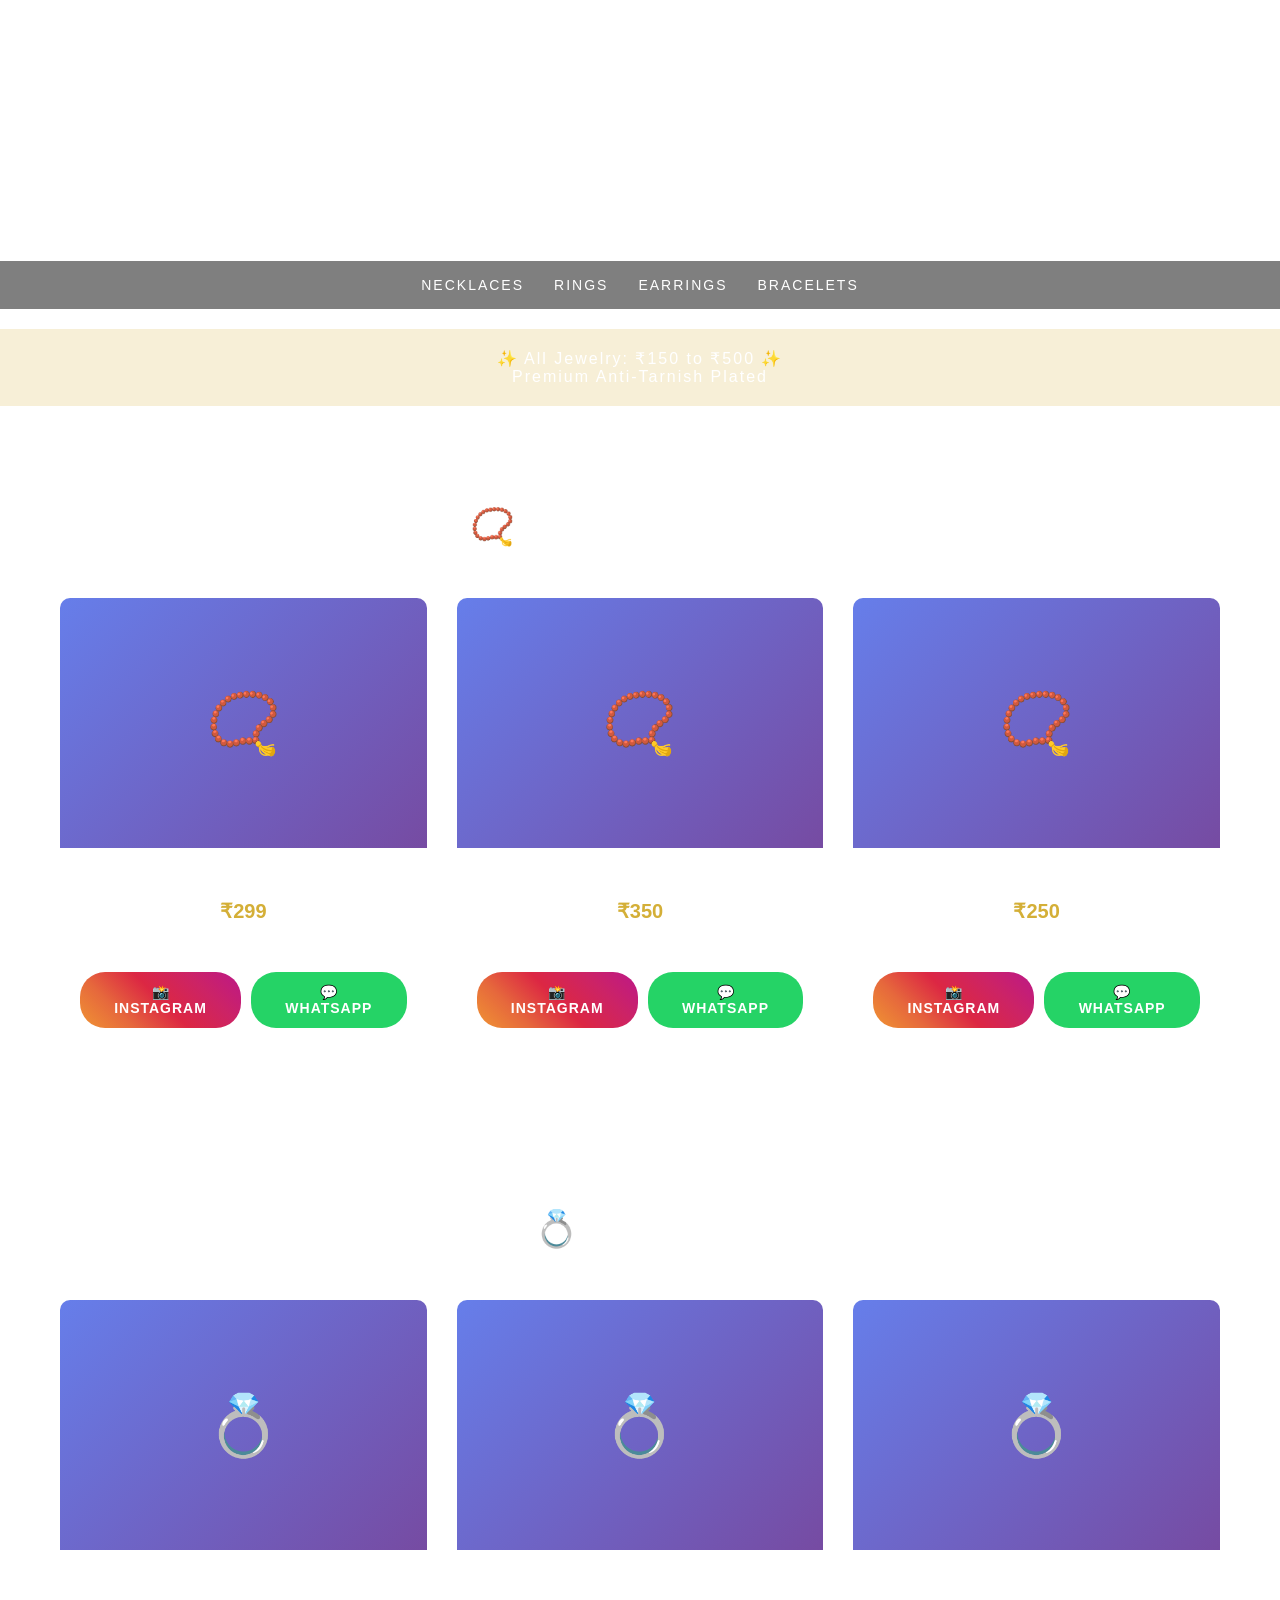
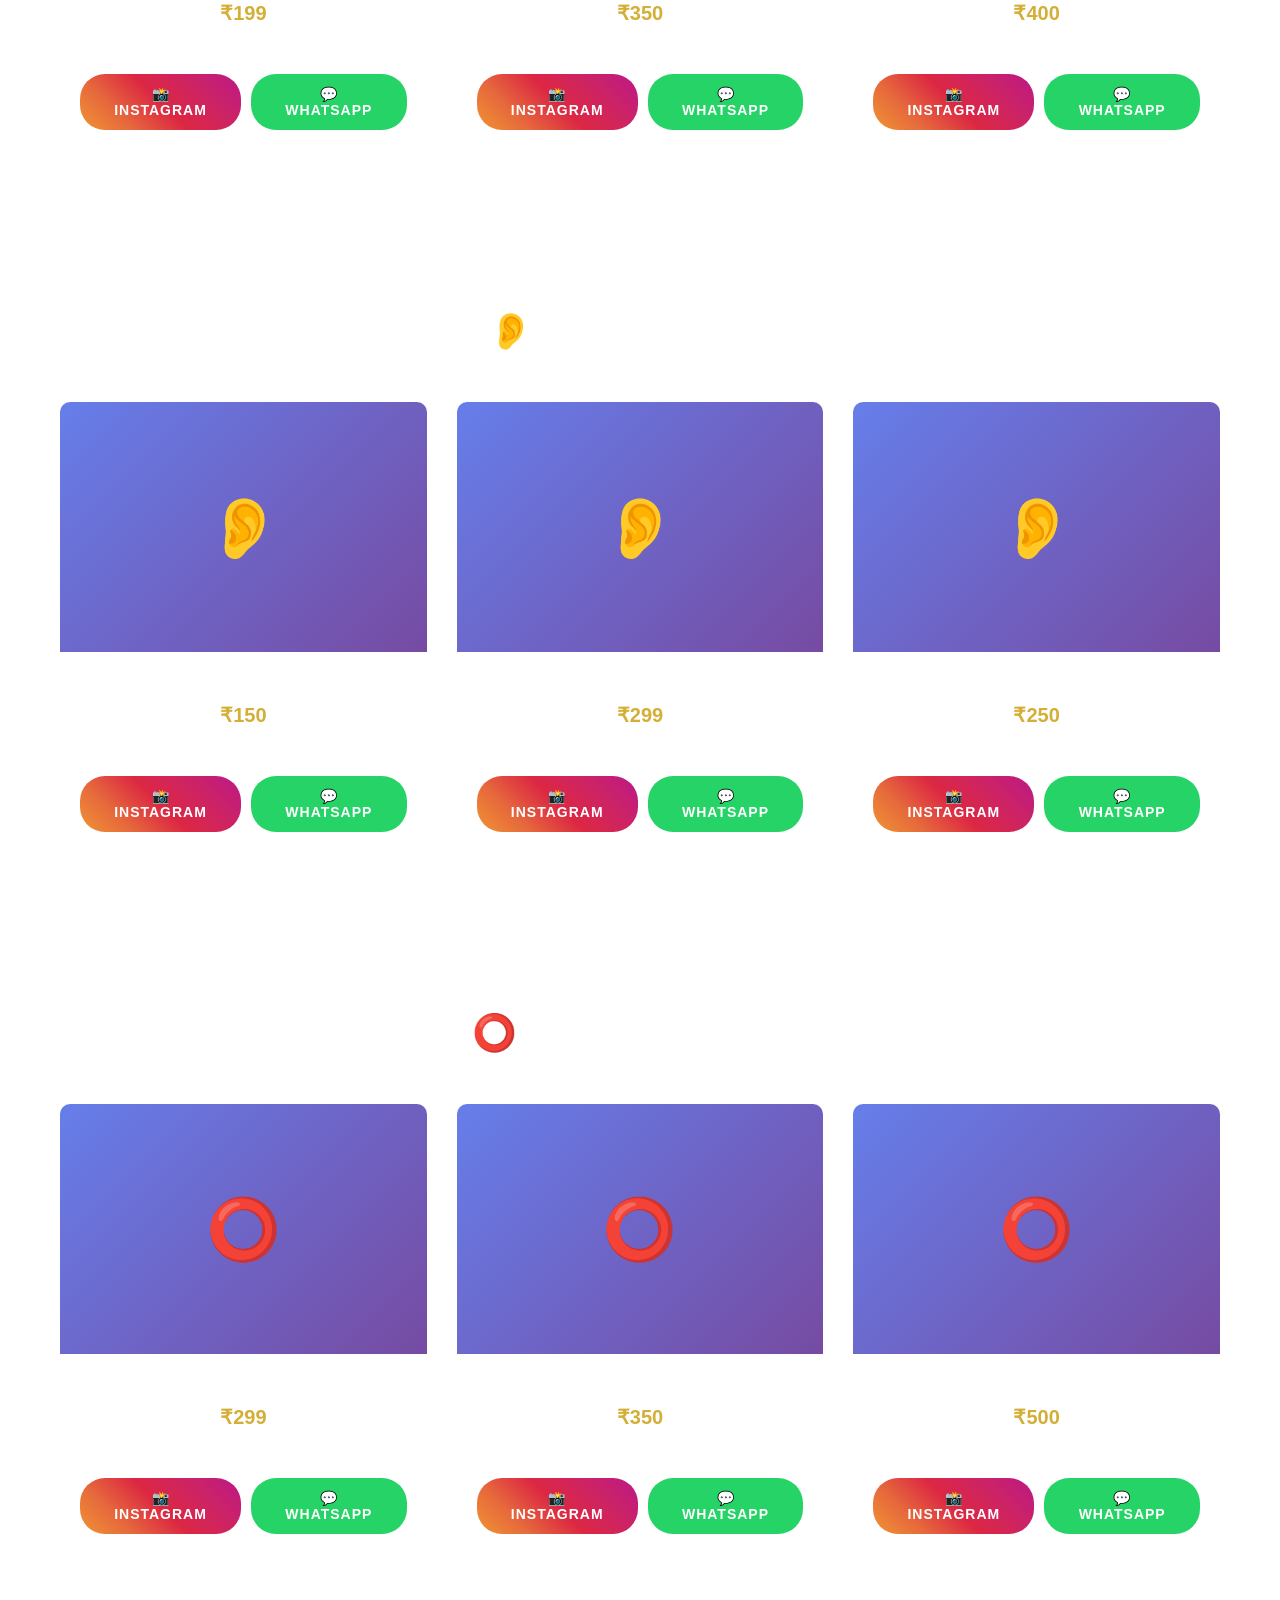
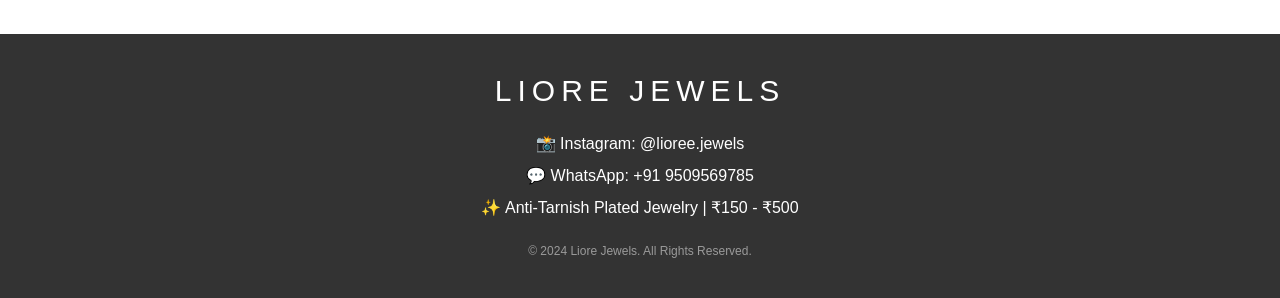
<file: blackbox-output-code-93QWC4JUF7.html>
<!DOCTYPE html>
<html lang="en">
<head>
    <meta charset="UTF-8">
    <meta name="viewport" content="width=device-width, initial-scale=1.0">
    <title>Liore Jewels | Elegant Anti-Tarnish Jewelry</title>
    <style>
        * {
            margin: 0;
            padding: 0;
            box-sizing: border-box;
            font-family: 'Segoe UI', Tahoma, Geneva, Verdana, sans-serif;
        }

        body {
            overflow-x: hidden;
        }

        /* VIDEO BACKGROUND */
        .video-bg {
            position: fixed;
            right: 0;
            bottom: 0;
            min-width: 100%;
            min-height: 100%;
            z-index: -1;
            object-fit: cover;
            filter: brightness(0.4);
        }

        /* HEADER */
        header {
            text-align: center;
            padding: 60px 20px;
            color: white;
        }

        .logo {
            font-size: 48px;
            font-weight: 300;
            letter-spacing: 8px;
            margin-bottom: 10px;
            text-transform: uppercase;
        }

        .tagline {
            font-size: 16px;
            opacity: 0.8;
            letter-spacing: 4px;
        }

        .scroll-down {
            margin-top: 40px;
            animation: bounce 2s infinite;
        }

        @keyframes bounce {
            0%, 20%, 50%, 80%, 100% {transform: translateY(0);}
            40% {transform: translateY(-10px);}
            60% {transform: translateY(-5px);}
        }

        /* NAVIGATION */
        nav {
            background: rgba(0,0,0,0.5);
            padding: 15px 0;
            position: sticky;
            top: 0;
            z-index: 100;
            backdrop-filter: blur(10px);
        }

        nav ul {
            display: flex;
            justify-content: center;
            list-style: none;
            flex-wrap: wrap;
            gap: 30px;
        }

        nav a {
            color: white;
            text-decoration: none;
            font-size: 14px;
            letter-spacing: 2px;
            text-transform: uppercase;
            transition: 0.3s;
        }

        nav a:hover {
            color: #d4af37;
        }

        /* SECTIONS */
        section {
            padding: 80px 20px;
            max-width: 1200px;
            margin: 0 auto;
        }

        .section-title {
            text-align: center;
            color: white;
            font-size: 36px;
            font-weight: 300;
            letter-spacing: 6px;
            margin-bottom: 50px;
            text-transform: uppercase;
        }

        /* PRODUCT GRID */
        .product-grid {
            display: grid;
            grid-template-columns: repeat(auto-fit, minmax(250px, 1fr));
            gap: 30px;
        }

        .product-card {
            background: rgba(255,255,255,0.1);
            border-radius: 10px;
            overflow: hidden;
            backdrop-filter: blur(10px);
            transition: 0.3s;
        }

        .product-card:hover {
            transform: translateY(-10px);
            background: rgba(255,255,255,0.15);
        }

        .product-image {
            width: 100%;
            height: 250px;
            background: linear-gradient(135deg, #667eea 0%, #764ba2 100%);
            display: flex;
            align-items: center;
            justify-content: center;
            font-size: 60px;
        }

        .product-info {
            padding: 20px;
            text-align: center;
            color: white;
        }

        .product-name {
            font-size: 18px;
            margin-bottom: 10px;
            letter-spacing: 2px;
        }

        .product-price {
            font-size: 20px;
            color: #d4af37;
            font-weight: bold;
            margin-bottom: 15px;
        }

        .product-tag {
            font-size: 12px;
            opacity: 0.7;
            margin-bottom: 20px;
        }

        /* ORDER BUTTONS */
        .order-buttons {
            display: flex;
            gap: 10px;
            justify-content: center;
        }

        .order-btn {
            padding: 12px 25px;
            border: none;
            border-radius: 25px;
            cursor: pointer;
            font-size: 14px;
            font-weight: bold;
            text-transform: uppercase;
            letter-spacing: 1px;
            transition: 0.3s;
            text-decoration: none;
            display: inline-block;
        }

        .instagram-btn {
            background: linear-gradient(45deg, #f09433, #e6683c, #dc2743, #cc2366, #bc1888);
            color: white;
        }

        .whatsapp-btn {
            background: #25D366;
            color: white;
        }

        .order-btn:hover {
            transform: scale(1.05);
        }

        /* FOOTER */
        footer {
            background: rgba(0,0,0,0.8);
            padding: 40px 20px;
            text-align: center;
            color: white;
        }

        .footer-logo {
            font-size: 30px;
            letter-spacing: 6px;
            margin-bottom: 20px;
        }

        .contact-info {
            margin-bottom: 20px;
            line-height: 2;
        }

        .copy {
            opacity: 0.5;
            font-size: 12px;
        }

        /* PRICE TAG */
        .price-range {
            text-align: center;
            color: white;
            padding: 20px;
            background: rgba(212, 175, 55, 0.2);
            margin: 20px 0;
            letter-spacing: 2px;
        }
    </style>
</head>
<body>
    <!-- VIDEO BACKGROUND -->
    <video autoplay muted loop class="video-bg">
        <source src="https://assets.mixkit.co/videos/preview/mixkit-sparkles-in-the-dark-1614-large.mp4" type="video/mp4">
    </video>

    <!-- HEADER -->
    <header>
        <div class="logo">LIORE JEWELS</div>
        <div class="tagline">Elegant Anti-Tarnish Plated Jewelry</div>
        <div class="scroll-down">↓</div>
    </header>

    <!-- NAVIGATION -->
    <nav>
        <ul>
            <li><a href="#necklaces">Necklaces</a></li>
            <li><a href="#rings">Rings</a></li>
            <li><a href="#earrings">Earrings</a></li>
            <li><a href="#bracelets">Bracelets</a></li>
        </ul>
    </nav>

    <!-- PRICE RANGE -->
    <div class="price-range">
        ✨ All Jewelry: ₹150 to ₹500 ✨<br>
        Premium Anti-Tarnish Plated
    </div>

    <!-- NECKLACES SECTION -->
    <section id="necklaces">
        <h2 class="section-title">📿 Necklaces</h2>
        <div class="product-grid">
            <div class="product-card">
                <div class="product-image">📿</div>
                <div class="product-info">
                    <div class="product-name">Gold Plated Necklace</div>
                    <div class="product-price">₹299</div>
                    <div class="product-tag">Anti-Tarnish</div>
                    <div class="order-buttons">
                        <a href="https://instagram.com/lioree.jewels" target="_blank" class="order-btn instagram-btn">📸 Instagram</a>
                        <a href="https://wa.me/919509569785" target="_blank" class="order-btn whatsapp-btn">💬 WhatsApp</a>
                    </div>
                </div>
            </div>
            <div class="product-card">
                <div class="product-image">📿</div>
                <div class="product-info">
                    <div class="product-name">Pendant Necklace</div>
                    <div class="product-price">₹350</div>
                    <div class="product-tag">Anti-Tarnish</div>
                    <div class="order-buttons">
                        <a href="https://instagram.com/lioree.jewels" target="_blank" class="order-btn instagram-btn">📸 Instagram</a>
                        <a href="https://wa.me/919509569785" target="_blank" class="order-btn whatsapp-btn">💬 WhatsApp</a>
                    </div>
                </div>
            </div>
            <div class="product-card">
                <div class="product-image">📿</div>
                <div class="product-info">
                    <div class="product-name">Chain Necklace</div>
                    <div class="product-price">₹250</div>
                    <div class="product-tag">Anti-Tarnish</div>
                    <div class="order-buttons">
                        <a href="https://instagram.com/lioree.jewels" target="_blank" class="order-btn instagram-btn">📸 Instagram</a>
                        <a href="https://wa.me/919509569785" target="_blank" class="order-btn whatsapp-btn">💬 WhatsApp</a>
                    </div>
                </div>
            </div>
        </div>
    </section>

    <!-- RINGS SECTION -->
    <section id="rings">
        <h2 class="section-title">💍 Rings</h2>
        <div class="product-grid">
            <div class="product-card">
                <div class="product-image">💍</div>
                <div class="product-info">
                    <div class="product-name">Gold Ring</div>
                    <div class="product-price">₹199</div>
                    <div class="product-tag">Anti-Tarnish</div>
                    <div class="order-buttons">
                        <a href="https://instagram.com/lioree.jewels" target="_blank" class="order-btn instagram-btn">📸 Instagram</a>
                        <a href="https://wa.me/919509569785" target="_blank" class="order-btn whatsapp-btn">💬 WhatsApp</a>
                    </div>
                </div>
            </div>
            <div class="product-card">
                <div class="product-image">💍</div>
                <div class="product-info">
                    <div class="product-name">Statement Ring</div>
                    <div class="product-price">₹350</div>
                    <div class="product-tag">Anti-Tarnish</div>
                    <div class="order-buttons">
                        <a href="https://instagram.com/lioree.jewels" target="_blank" class="order-btn instagram-btn">📸 Instagram</a>
                        <a href="https://wa.me/919509569785" target="_blank" class="order-btn whatsapp-btn">💬 WhatsApp</a>
                    </div>
                </div>
            </div>
            <div class="product-card">
                <div class="product-image">💍</div>
                <div class="product-info">
                    <div class="product-name">Cocktail Ring</div>
                    <div class="product-price">₹400</div>
                    <div class="product-tag">Anti-Tarnish</div>
                    <div class="order-buttons">
                        <a href="https://instagram.com/lioree.jewels" target="_blank" class="order-btn instagram-btn">📸 Instagram</a>
                        <a href="https://wa.me/919509569785" target="_blank" class="order-btn whatsapp-btn">💬 WhatsApp</a>
                    </div>
                </div>
            </div>
        </div>
    </section>

    <!-- EARRINGS SECTION -->
    <section id="earrings">
        <h2 class="section-title">👂 Earrings</h2>
        <div class="product-grid">
            <div class="product-card">
                <div class="product-image">👂</div>
                <div class="product-info">
                    <div class="product-name">Stud Earrings</div>
                    <div class="product-price">₹150</div>
                    <div class="product-tag">Anti-Tarnish</div>
                    <div class="order-buttons">
                        <a href="https://instagram.com/lioree.jewels" target="_blank" class="order-btn instagram-btn">📸 Instagram</a>
                        <a href="https://wa.me/919509569785" target="_blank" class="order-btn whatsapp-btn">💬 WhatsApp</a>
                    </div>
                </div>
            </div>
            <div class="product-card">
                <div class="product-image">👂</div>
                <div class="product-info">
                    <div class="product-name">Drop Earrings</div>
                    <div class="product-price">₹299</div>
                    <div class="product-tag">Anti-Tarnish</div>
                    <div class="order-buttons">
                        <a href="https://instagram.com/lioree.jewels" target="_blank" class="order-btn instagram-btn">📸 Instagram</a>
                        <a href="https://wa.me/919509569785" target="_blank" class="order-btn whatsapp-btn">💬 WhatsApp</a>
                    </div>
                </div>
            </div>
            <div class="product-card">
                <div class="product-image">👂</div>
                <div class="product-info">
                    <div class="product-name">Hoop Earrings</div>
                    <div class="product-price">₹250</div>
                    <div class="product-tag">Anti-Tarnish</div>
                    <div class="order-buttons">
                        <a href="https://instagram.com/lioree.jewels" target="_blank" class="order-btn instagram-btn">📸 Instagram</a>
                        <a href="https://wa.me/919509569785" target="_blank" class="order-btn whatsapp-btn">💬 WhatsApp</a>
                    </div>
                </div>
            </div>
        </div>
    </section>

    <!-- BRACELETS SECTION -->
    <section id="bracelets">
        <h2 class="section-title">⭕ Bracelets</h2>
        <div class="product-grid">
            <div class="product-card">
                <div class="product-image">⭕</div>
                <div class="product-info">
                    <div class="product-name">Bangle Bracelet</div>
                    <div class="product-price">₹299</div>
                    <div class="product-tag">Anti-Tarnish</div>
                    <div class="order-buttons">
                        <a href="https://instagram.com/lioree.jewels" target="_blank" class="order-btn instagram-btn">📸 Instagram</a>
                        <a href="https://wa.me/919509569785" target="_blank" class="order-btn whatsapp-btn">💬 WhatsApp</a>
                    </div>
                </div>
            </div>
            <div class="product-card">
                <div class="product-image">⭕</div>
                <div class="product-info">
                    <div class="product-name">Chain Bracelet</div>
                    <div class="product-price">₹350</div>
                    <div class="product-tag">Anti-Tarnish</div>
                    <div class="order-buttons">
                        <a href="https://instagram.com/lioree.jewels" target="_blank" class="order-btn instagram-btn">📸 Instagram</a>
                        <a href="https://wa.me/919509569785" target="_blank" class="order-btn whatsapp-btn">💬 WhatsApp</a>
                    </div>
                </div>
            </div>
            <div class="product-card">
                <div class="product-image">⭕</div>
                <div class="product-info">
                    <div class="product-name">Cuff Bracelet</div>
                    <div class="product-price">₹500</div>
                    <div class="product-tag">Anti-Tarnish</div>
                    <div class="order-buttons">
                        <a href="https://instagram.com/lioree.jewels" target="_blank" class="order-btn instagram-btn">📸 Instagram</a>
                        <a href="https://wa.me/919509569785" target="_blank" class="order-btn whatsapp-btn">💬 WhatsApp</a>
                    </div>
                </div>
            </div>
        </div>
    </section>

    <!-- FOOTER -->
    <footer>
        <div class="footer-logo">LIORE JEWELS</div>
        <div class="contact-info">
            📸 Instagram: @lioree.jewels<br>
            💬 WhatsApp: +91 9509569785<br>
            ✨ Anti-Tarnish Plated Jewelry | ₹150 - ₹500
        </div>
        <div class="copy">© 2024 Liore Jewels. All Rights Reserved.</div>
    </footer>
</body>
</html>
</file>
